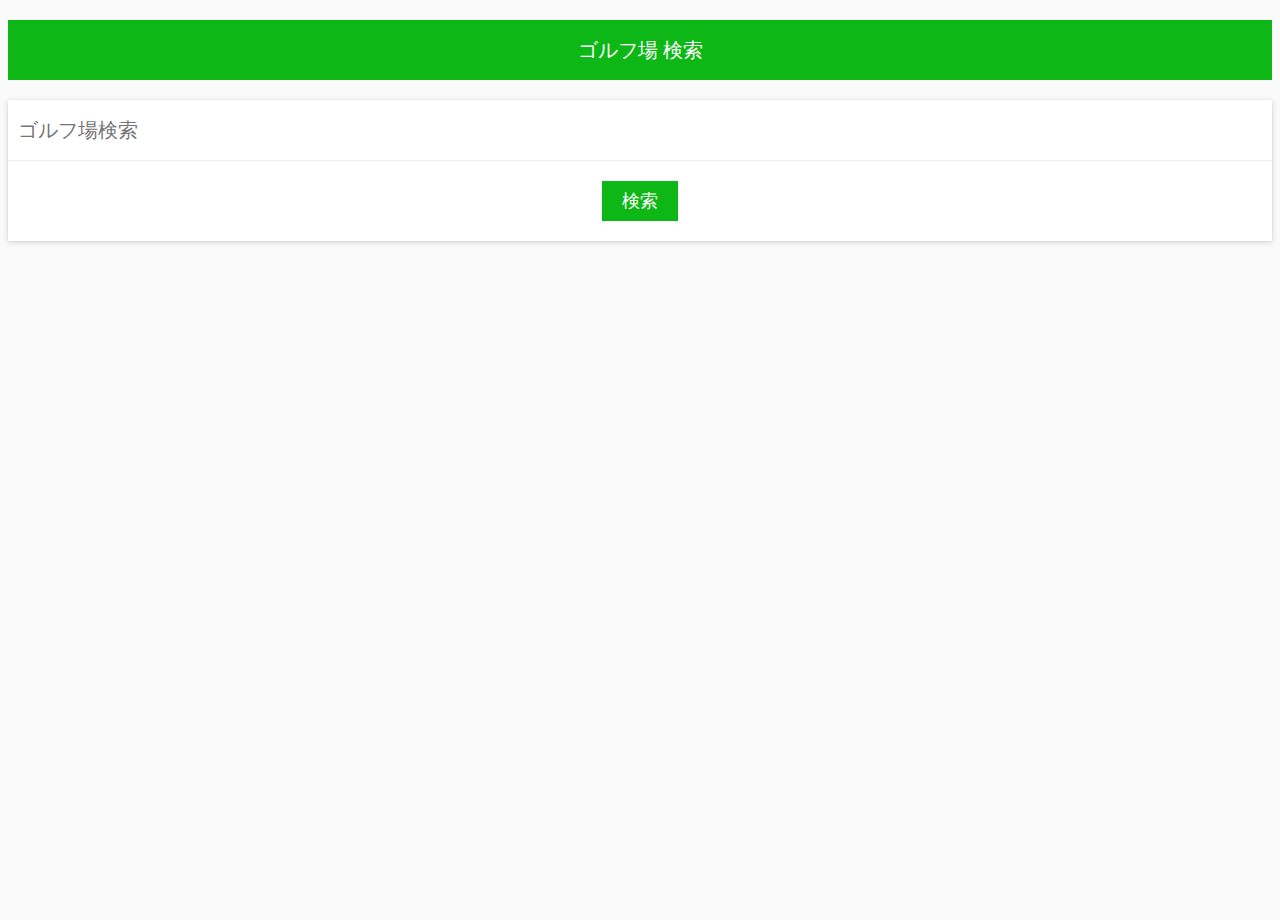
<file: ajax.search.html>
<!DOCTYPE html>
<html lang="ja">

<head>
  <meta charset="UTF-8" />
  <meta http-equiv="X-UA-Compatible" content="IE=edge" />
  <meta name="viewport" content="width=device-width, initial-scale=1.0" />
  <title>楽天GORA系API</title>
  <style>
    html {
      height: 100%;
    }

    body {
      min-height: 100%;
      color: #333;
      background-color: #fafafa;
    }


    .header {
      width: 100%;
      background-color: #0db816;

    }

    .header__title {
      line-height: 60px;
      text-align: center;
      font-size: 20px;
      color: #fff;
    }

    .search {
      overflow: hidden;
      margin-bottom: 50px;
      background: #fff;
      box-shadow: 0 1px 5px #ccc;
    }

    .search__text {
      width: 100%;
    }

    .search__text__input {
      -webkit-box-sizing: border-box;
      box-sizing: border-box;
      width: 100%;
      margin-bottom: 20px;
      padding: 0 10px;
      line-height: 3em;
      border-top: none;
      border-left: none;
      border-right: none;
      border-bottom: 1px solid #eee;
      font-size: 20px;
    }

    .search__btn {
      display: block;
      margin: 0 auto 20px;
      padding: 0 20px;
      line-height: 40px;
      border: none;
      font-size: 18px;
      color: #fff;
      background-color: #0db816;
    }

    .search__btn:hover {
      background-color: #0db816;
    }

    .lists {
      overflow: hidden;
      margin-left: 20px;
    }

    .lists__item {
      -webkit-box-sizing: border-box;
      box-sizing: border-box;
      display: inline-block;
      width: 25%;
      padding: 0 20px 20px 0;
      vertical-align: top;
      text-align: center;
    }

    .lists__item__inner {
      width: 100%;
      max-width: 200px;
      margin: 0 auto;
    }

    .lists__item__link {
      display: block;
      text-decoration: none;
    }

    .lists__item__img {
      margin-bottom: 20px;
      width: 100%;
      max-width: 150px;
      -webkit-box-shadow: 0 1px 5px #ccc;
      box-shadow: 0 1px 5px #ccc;
    }

    .lists__item__detail {
      margin-bottom: 10px;
      padding-left: 5em;
      text-indent: -5em;
      line-height: 1.5em;
      text-align: left;
      font-size: 12px;
    }

    .message {
      margin-bottom: 50px;
      text-align: center;
    }

    @media screen and (max-width: 767px) {
      .lists__item {
        width: 33.33%;
      }
    }

    @media screen and (max-width: 479px) {
      .lists__item {
        width: 50%;
      }
    }
  </style>
</head>

<body>
  <div class="wrap">
    <div class="container">
      <div class="header">
        <p class="header__title">ゴルフ場 検索</p>
      </div>
      <div class="search">
        <div class="search__text">
          <input type="text" id="js-search-word" class="search__text__input" value="" placeholder="ゴルフ場検索" />
        </div>
        <button id="js-search-button" class="search__btn">検索</button>
      </div>
      <ul class="lists"></ul>
    </div>
  </div>

  <script src="https://code.jquery.com/jquery-3.3.1.js"></script>
  <script>
    $(function () {
      var pageNum = 0;
      var prevWord = "";
      $("#js-search-button").on("click", function () {
        pageNum = pageNum + 1;
        var keyWord = $("#js-search-word").val();
        if (prevWord !== keyWord) {
          pageNum = 1;
          $(".lists").empty();
          prevWord = keyWord;
        }
        $.ajax({
          type: "GET",
            url: "https://app.rakuten.co.jp/services/api/Gora/GoraGolfCourseSearch/20170623",
            data: {
              applicationId: " ",  //APIKEYは抜いてます
              format: "json",
              areaCode: 0,   // エリアコード40は福岡,0は全国
              page: 1,
              hits: 10,
              keyword: convertShiftJISToUTF8(keyWord),
          },
        }).done(function (data) {
          if (data.count > 0) {
            $(".comment").remove();
            var list = "";
            for (var i = 0; i < data.Items.length; i++) {
              list +=
                `<li class=lists__item>` +
                `<div class=lists__item__inner>` +
                `<a href=${data.Items[i].Item.golfCourseDetailUrl} class=lists__item__link target=_blank>` +
                `<img src=${data.Items[i].Item.golfCourseImageUrl} class=lists__item__img alt>` +
                `<p class=lists__item__detail>ゴルフ場： ${data.Items[i].Item.golfCourseName}</p>` +
                `<p class=lists__item__detail>所在地 : ${data.Items[i].Item.address}</p>` +
                `</a>` +
                `</div>` +
                `</li>`;
            }
            $(".lists").prepend(list);
          } else {
            $(".comment").remove();
            $(".lists").before("<div class='comment'></div>");
            $(".comment").html(
              "<p class='message'>検索結果が見つかりませんでした。<br>別のキーワードで検索して下さい。</p>"
            );
          }
        });
      });
    });

    // ShiftJisをUTF8に変換させるコード

        function convertShiftJISToUTF8(shiftJISString) {
          // Shift-JISをUTF-8に変換
          var utf8Array = new TextEncoder().encode(shiftJISString);

          // UTF-8バイト列を文字列に変換
          var utf8String = new TextDecoder("utf-8").decode(utf8Array);

          return utf8String;
        }

</script>







</body>

</html>
</file>
